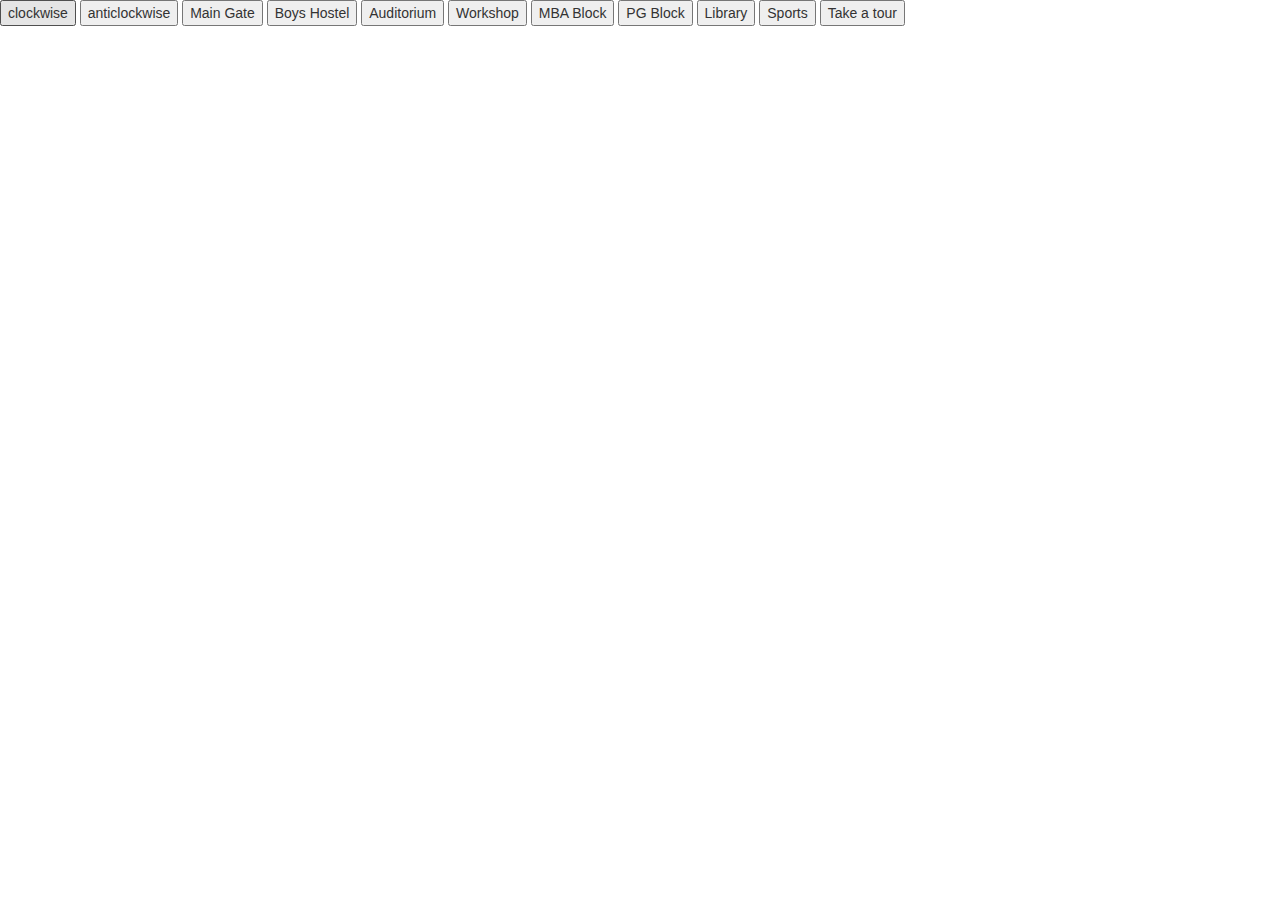
<file: Animation-in-maps/index.html>
<!DOCTYPE html>
<html>
  <meta content="text/html;charset=utf-8" http-equiv="Content-Type">
  <meta content="utf-8" http-equiv="encoding">
  <head>
  <meta name="viewport" content="width=device-width, initial-scale=1">
    <title>View Animation</title>
    <link rel="stylesheet" href="https://openlayers.org/en/v4.2.0/css/ol.css" type="text/css">
    <!-- The line below is only needed for old environments like Internet Explorer and Android 4.x -->
    <script src="https://cdn.polyfill.io/v2/polyfill.min.js?features=requestAnimationFrame,Element.prototype.classList,URL"></script>
    <script src="https://openlayers.org/en/v4.2.0/build/ol.js"></script>
<script src="https://code.jquery.com/jquery-2.2.3.min.js"></script>
    <link rel="stylesheet" href="https://maxcdn.bootstrapcdn.com/bootstrap/3.3.6/css/bootstrap.min.css">
    <script src="https://maxcdn.bootstrapcdn.com/bootstrap/3.3.6/js/bootstrap.min.js"></script>
<script src="icon.js"></script>     
<style>
      #map {
        position: relative;
      }
    </style>

</head>
  <body>
 
    <button id="rotate-left" title="Rotate clockwise">clockwise</button>
    <button id="rotate-right" title="Rotate counterclockwise">anticlockwise</button>
    <button id="pan-to-main_gate">Main Gate</button> 
   <button id="pan-to-boyshostel">Boys Hostel</button>
    <button id="elastic-to-auditorium">Auditorium</button>
    <button id="bounce-to-workshop">Workshop</button>
    <button id="spin-to-mba_block">MBA Block</button>
    <button id="fly-to-pg_block">PG Block</button>
    <button id="pan-to-library">Library</button>
    <button id="pan-to-sports">Sports</button>
    <button id="tour">Take a tour</button>
   <div id="map" class="map"><div id="popup"></div></div>
    <script>
      var main_gate = ol.proj.fromLonLat([75.85956, 30.86063]);
      var boyshostel = ol.proj.fromLonLat([75.86399, 30.86001]);
      var auditorium = ol.proj.fromLonLat([75.86068, 30.85885]);
      var workshop = ol.proj.fromLonLat([75.86165, 30.85957]);
      var mba_block = ol.proj.fromLonLat([75.86015, 30.85990]);
      var pg_block = ol.proj.fromLonLat([75.86029, 30.86040]);
      var library = ol.proj.fromLonLat([75.86034, 30.85832]);
      var sports = ol.proj.fromLonLat([75.86356, 30.85878]);

      var view = new ol.View({
        center: library,
        zoom: 19
      });

  var rasterLayer = new ol.layer.Tile({
        source: new ol.source.OSM({url: "https://lab.gdy.club/osm_tiles/{z}/{x}/{y}.png"}),
          crossOrigin: ''
        });

      var map = new ol.Map({
        target: 'map',
 layers: [rasterLayer, vectorLayer1, vectorLayer2,vectorLayer3,vectorLayer4,vectorLayer5,vectorLayer6,vectorLayer7,vectorLayer8],
       /* layers: [
          new ol.layer.Tile({
            preload: 4,
            source: new ol.source.OSM()
          })
        ],*/
        // Improve user experience by loading tiles while animating. Will make
        // animations stutter on mobile or slow devices.
        loadTilesWhileAnimating: true,
        view: view
      });

      // A bounce easing method (from https://github.com/DmitryBaranovskiy/raphael).
      function bounce(t) {
        var s = 7.5625, p = 2.75, l;
        if (t < (1 / p)) {
          l = s * t * t;
        } else {
          if (t < (2 / p)) {
            t -= (1.5 / p);
            l = s * t * t + 0.75;
          } else {
            if (t < (2.5 / p)) {
              t -= (2.25 / p);
              l = s * t * t + 0.9375;
            } else {
              t -= (2.625 / p);
              l = s * t * t + 0.984375;
            }
          }
        }
        return l;
      }

      // An elastic easing method (from https://github.com/DmitryBaranovskiy/raphael).
      function elastic(t) {
        return Math.pow(2, -10 * t) * Math.sin((t - 0.075) * (2 * Math.PI) / 0.3) + 1;
      }

      function onClick(id, callback) {
        document.getElementById(id).addEventListener('click', callback);
      }

      onClick('rotate-left', function() {
        view.animate({
          rotation: view.getRotation() + Math.PI / 2
        });
      });

      onClick('rotate-right', function() {
        view.animate({
          rotation: view.getRotation() - Math.PI / 2
        });
      });

      onClick('pan-to-library', function() {
        view.animate({
          center: library,
	  duration: 2000
        });
      });
      onClick('pan-to-main_gate', function() {
        view.animate({
          center: main_gate,
          duration: 2000
        });
      });

      onClick('pan-to-boyshostel', function() {
        view.animate({
          center: boyshostel,
          duration: 2000
        });
      });

      onClick('elastic-to-auditorium', function() {
        view.animate({
          center: auditorium,
          duration: 2000,
          easing: elastic
        });
      });

      onClick('bounce-to-workshop', function() {
        view.animate({
          center: workshop,
          duration: 2000,
          easing: bounce
        });
      });

      onClick('spin-to-mba_block', function() {
        view.animate({
          center: mba_block,
          rotation: 2 * Math.PI,
          duration: 2000
        });
      });

      function flyTo(location, done) {
        var duration = 2000;
        var zoom = view.getZoom();
        var parts = 2;
        var called = false;
        function callback(complete) {
          --parts;
          if (called) {
            return;
          }
          if (parts === 0 || !complete) {
            called = true;
            done(complete);
          }
        }
        view.animate({
          center: location,
          duration: duration
        }, callback);
        view.animate({
          zoom: zoom - 1,
          duration: duration / 2
        }, {
          zoom: zoom,
          duration: duration / 2
        }, callback);
      }

      onClick('fly-to-pg_block', function() {
        flyTo(pg_block, function() {});
      });
      onClick('pan-to-sports', function() {
        view.animate({
          center: sports,
          duration: 2000
        });
      });

      function tour() {
        var locations = [main_gate, pg_block, mba_block, auditorium, library, workshop,sports, boyshostel];
        var index = -1;
        function next(more) {
          if (more) {
            ++index;
            if (index < locations.length) {
              var delay = index === 0 ? 0 : 4000;
              setTimeout(function() {
                flyTo(locations[index], next);
              }, delay);
            } else {
              alert('Tour complete');
            }
          } else {
            alert('Tour cancelled');
          }
        }
        next(true);
      }

      onClick('tour', tour);
    </script>
<!--<script src="popup.js"></script>-->
  </body>
</html>
</file>
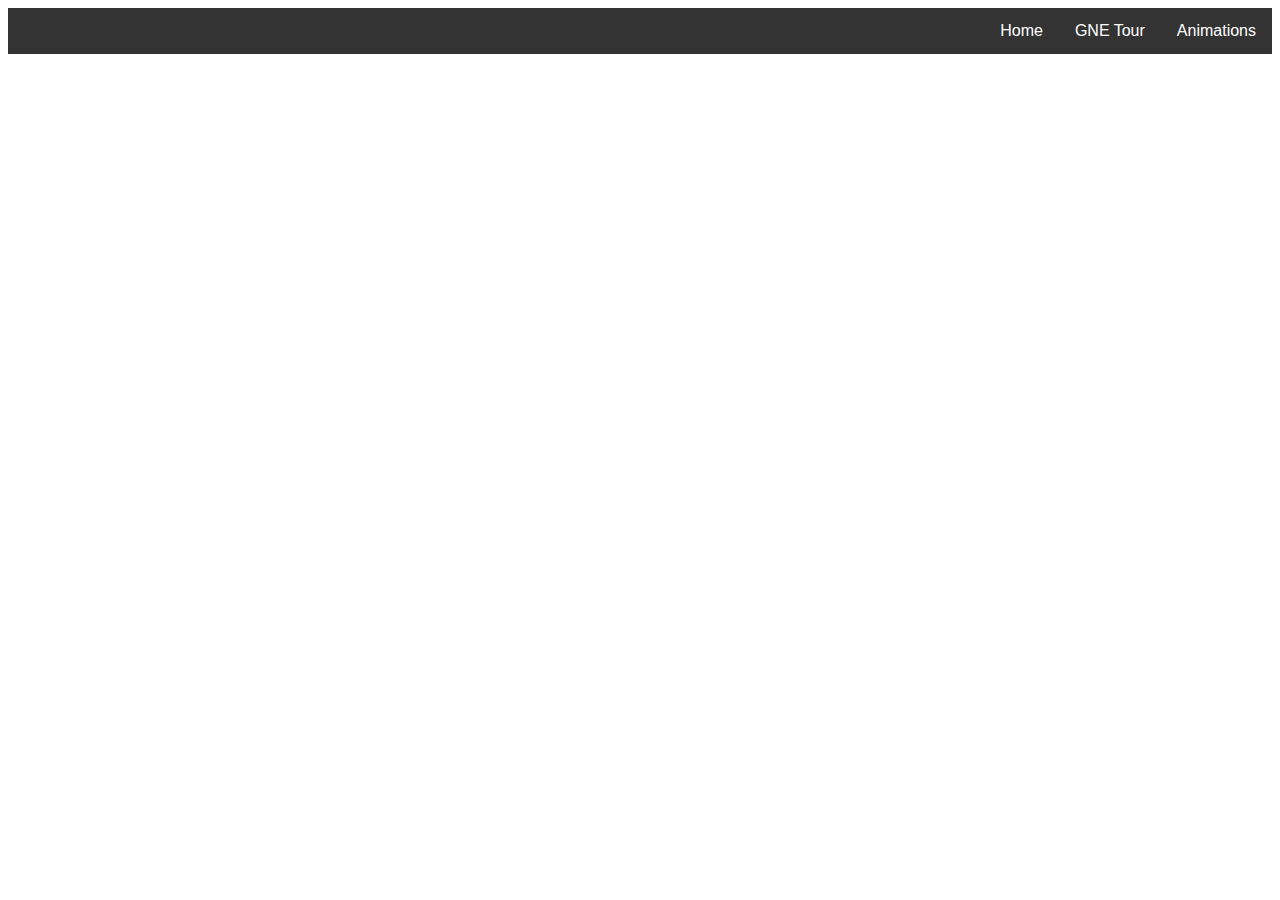
<file: FILE/index.html>
<!DOCTYPE html>
<html>
	<head>
		<meta content="text/html;charset=utf-8" http-equiv="Content-Type">
		<meta content="utf-8" http-equiv="encoding">
		<!--<meta name="viewport" content="width=device-width, initial-scale=1">-->
  		<title>View Animation</title>
    		<link rel="stylesheet" href="https://openlayers.org/en/v4.2.0/css/ol.css" type="text/css">
    		<!-- The line below is only needed for old environments like Internet Explorer and Android 4.x -->
    		<script src="https://cdn.polyfill.io/v2/polyfill.min.js?features=requestAnimationFrame,Element.prototype.classList,URL"></script>
    		<script src="https://openlayers.org/en/v4.2.0/build/ol.js"></script>
        	<script src="https://code.jquery.com/jquery-2.2.3.min.js"></script>
        	<link rel="stylesheet" href="header.css" type="text/css">   

   	</head>
	<style>
		#map {
  			position: relative;
			height:90%;
			width:98%;
		     }

	</style>
  	<body>

		<div class="container">
  			<div class="dropdown">
    				<button class="dropbtn" onclick="myFunction()">Animations</button>
    					<div class="dropdown-content" id="myDropdown">

 						<a id="rotate-left">Clockwise</a>
 						<a id="rotate-right">Anticlockwise</a>
 						<a id="pan-to-main_gate">Main Gate</a>
 						<a id="pan-to-boyshostel">Boys Hostel</a>
						<a id="elastic-to-auditorium">Auditorium</a>
						<a id="bounce-to-workshop">Workshop</a>
						<a id="spin-to-mba_block">MBA Block</a>
						<a id="fly-to-pg_block">PG Block</a>
						<a id="pan-to-library">Library</a>
						<a id="pan-to-sports">Sports</a></li>
					</div>
  			</div>
  				<a  onclick=tour();>GNE Tour</a>
				<a href="https://lab.gdy.club">Home</a>
		</div>
   		<div id="map" class="map"></div>

 		<script>
      			var main_gate = ol.proj.fromLonLat([75.85956, 30.86063]);
      			var boyshostel = ol.proj.fromLonLat([75.86399, 30.86001]);
      			var auditorium = ol.proj.fromLonLat([75.86068, 30.85885]);
      			var workshop = ol.proj.fromLonLat([75.86165, 30.85957]);
      			var mba_block = ol.proj.fromLonLat([75.86015, 30.85990]);
      			var pg_block = ol.proj.fromLonLat([75.86029, 30.86040]);
      			var library = ol.proj.fromLonLat([75.86035, 30.85829]);
      			var sports = ol.proj.fromLonLat([75.86356, 30.85878]);


      			var view = new ol.View({
        		center: mba_block,
        		zoom: 19
      			});

      			var map = new ol.Map({
        		target: 'map',
        		layers: [
        	  	new ol.layer.Tile({
        	    	preload: 4,
        	    	source: new ol.source.OSM({url: "../../osm_tiles/{z}/{x}/{y}.png"})
        	  	})
        		],
			controls: ol.control.defaults({
			        attributionOptions: /** @type {olx.control.AttributionOptions} */ ({
				      
				collapsible: false
		                })
		        }).extend([
			new ol.control.ScaleLine()
	 		]),
        		// Improve user experience by loading tiles while animating. Will make
        		// animations stutter on mobile or slow devices.
        		loadTilesWhileAnimating: true,
        		view: view
      			});


			function myFunction() {
    			document.getElementById("myDropdown").classList.toggle("show");
			}

			// Close the dropdown if the user clicks outside of it
			window.onclick = function(e) {
  			if (!e.target.matches('.dropbtn')) {
    			var myDropdown = document.getElementById("myDropdown");
      			if (myDropdown.classList.contains('show')) {
        		myDropdown.classList.remove('show');
      			}
  			}
			}
		</script>
		<script src="animations.js"></script>
		<script src="permanent_link.js"></script>
	</body>
</html>
</file>
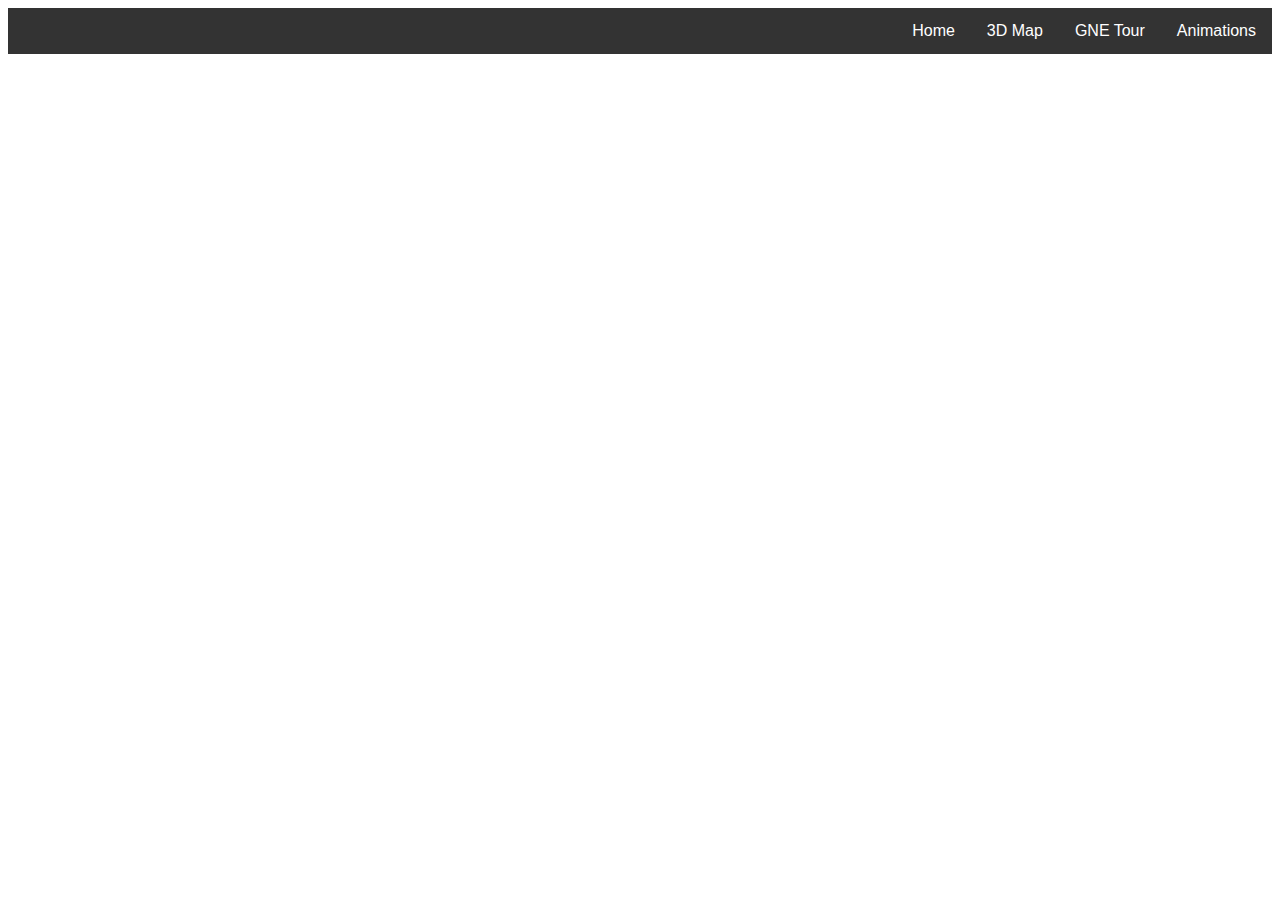
<file: GNE_Map/index.html>
<!DOCTYPE html>
<html>
	<head>
		<meta content="text/html;charset=utf-8" http-equiv="Content-Type">
		<meta content="utf-8" http-equiv="encoding">
		<!--<meta name="viewport" content="width=device-width, initial-scale=1">-->
  		<title>View Animation</title>
    		<link rel="stylesheet" href="https://openlayers.org/en/v4.2.0/css/ol.css" type="text/css">
    		<!-- The line below is only needed for old environments like Internet Explorer and Android 4.x -->
    		<script src="https://cdn.polyfill.io/v2/polyfill.min.js?features=requestAnimationFrame,Element.prototype.classList,URL"></script>
    		<script src="https://openlayers.org/en/v4.2.0/build/ol.js"></script>
        	<script src="https://code.jquery.com/jquery-2.2.3.min.js"></script>
        	<link rel="stylesheet" href="header.css" type="text/css">   
		<script src="icon.js"></script>
   	</head>
	<style>
		#map {
  			position: relative;
			height:90%;
			width:98%;
		     }

	</style>
  	<body>

		<div class="container">
  			<div class="dropdown">
    				<button class="dropbtn" onclick="myFunction()">Animations</button>
    					<div class="dropdown-content" id="myDropdown">

 						<a id="rotate-left">Clockwise</a>
 						<a id="rotate-right">Anticlockwise</a>
 						<a id="pan-to-main_gate">Main Gate</a>
 						<a id="pan-to-boyshostel">Boys Hostel</a>
						<a id="elastic-to-auditorium">Auditorium</a>
						<a id="bounce-to-workshop">Workshop</a>
						<a id="spin-to-mba_block">MBA Block</a>
						<a id="fly-to-pg_block">PG Block</a>
						<a id="pan-to-library">Library</a>
						<a id="pan-to-sports">Sports</a>
						<a id="tour">Take a tour</a>
					</div>
  			</div>
  				<a  onclick=tour();>GNE Tour</a>
				<a href="https://lab.gdy.club/dist/">3D Map</a>
				<a href="https://lab.gdy.club">Home</a>
		</div>
   		<div id="map" class="map"></div>

 		<script>
      			var main_gate = ol.proj.fromLonLat([75.85956, 30.86063]);
      			var boyshostel = ol.proj.fromLonLat([75.86399, 30.86001]);
      			var auditorium = ol.proj.fromLonLat([75.86068, 30.85885]);
      			var workshop = ol.proj.fromLonLat([75.86165, 30.85957]);
      			var mba_block = ol.proj.fromLonLat([75.86015, 30.85990]);
      			var pg_block = ol.proj.fromLonLat([75.86029, 30.86040]);
      			var library = ol.proj.fromLonLat([75.86035, 30.85829]);
      			var sports = ol.proj.fromLonLat([75.86356, 30.85878]);


			var rasterLayer = new ol.layer.Tile({
        		source: new ol.source.OSM({url: "../../osm_tiles/{z}/{x}/{y}.png"}),
          		crossOrigin: ''
        		});



      			var view = new ol.View({
        		center: mba_block,
        		zoom: 19
      			});

      			var map = new ol.Map({
        		target: 'map',
 			layers: [rasterLayer, vectorLayer1, vectorLayer2,vectorLayer3,vectorLayer4,vectorLayer5,vectorLayer6,vectorLayer7,vectorLayer8],
			controls: ol.control.defaults({
			        attributionOptions: /** @type {olx.control.AttributionOptions} */ ({
				      
				collapsible: false
		                })
		        }).extend([
			new ol.control.ScaleLine()
	 		]),
        		// Improve user experience by loading tiles while animating. Will make
        		// animations stutter on mobile or slow devices.
        		loadTilesWhileAnimating: true,
        		view: view
      			});


			function myFunction() {
    			document.getElementById("myDropdown").classList.toggle("show");
			}

			// Close the dropdown if the user clicks outside of it
			window.onclick = function(e) {
  			if (!e.target.matches('.dropbtn')) {
    			var myDropdown = document.getElementById("myDropdown");
      			if (myDropdown.classList.contains('show')) {
        		myDropdown.classList.remove('show');
      			}
  			}
			}
		</script>
		<script src="animations.js"></script>
		<script src="permanent_link.js"></script>
	</body>
</html>
</file>
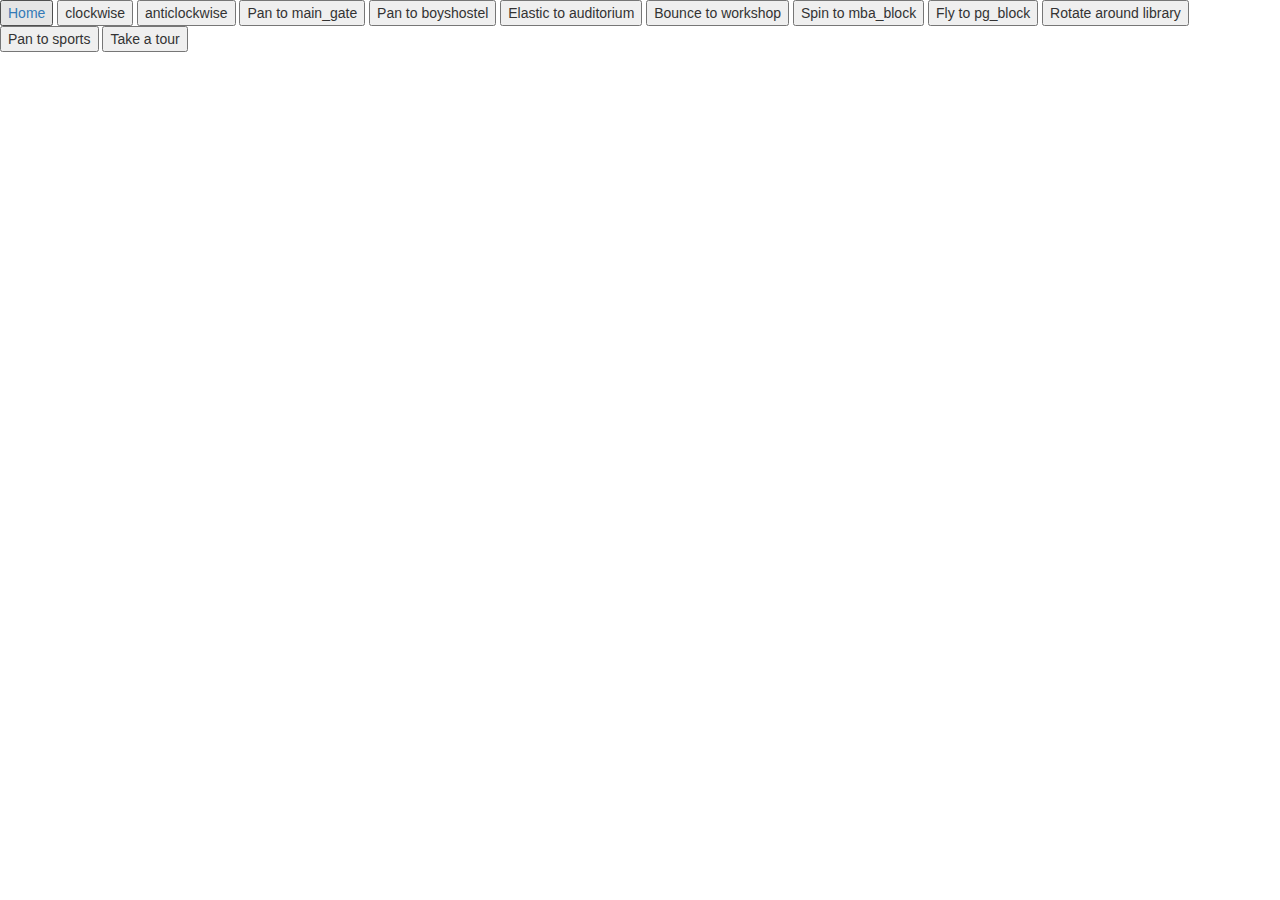
<file: Animation-in-maps/abhi.html>
<!DOCTYPE html>
<html>
<meta content="text/html;charset=utf-8" http-equiv="Content-Type">
<meta content="utf-8" http-equiv="encoding">

  <head>
    <title>View Animation</title>
    <link rel="stylesheet" href="https://openlayers.org/en/v4.2.0/css/ol.css" type="text/css">
    <!-- The line below is only needed for old environments like Internet Explorer and Android 4.x -->
    <script src="https://cdn.polyfill.io/v2/polyfill.min.js?features=requestAnimationFrame,Element.prototype.classList,URL"></script>
    <script src="https://openlayers.org/en/v4.2.0/build/ol.js"></script>

<script src="https://code.jquery.com/jquery-2.2.3.min.js"></script>
    <link rel="stylesheet" href="https://maxcdn.bootstrapcdn.com/bootstrap/3.3.6/css/bootstrap.min.css">
    <script src="https://maxcdn.bootstrapcdn.com/bootstrap/3.3.6/js/bootstrap.min.js"></script>
<script src="icon.js"></script>    
<style>
      #map {
        position: relative;
      }
    </style>


  </head>
  <body>
 <button><a href="https://lab.gdy.club">Home</a></button>

    <button id="rotate-left" title="Rotate clockwise">clockwise</button>
    <button id="rotate-right" title="Rotate counterclockwise">anticlockwise</button>
    <button id="pan-to-main_gate">Pan to main_gate</button> 
   <button id="pan-to-boyshostel">Pan to boyshostel</button>
    <button id="elastic-to-auditorium">Elastic to auditorium</button>
    <button id="bounce-to-workshop">Bounce to workshop</button>
    <button id="spin-to-mba_block">Spin to mba_block</button>
    <button id="fly-to-pg_block">Fly to pg_block</button>
    <button id="rotate-around-library">Rotate around library</button>
    <button id="pan-to-sports">Pan to sports</button>
    <button id="tour">Take a tour</button>
   <div id="map" class="map"><div id="popup"></div>
    <script>
      var main_gate = ol.proj.fromLonLat([75.85956, 30.86063]);
      var boyshostel = ol.proj.fromLonLat([75.86399, 30.86001]);
      var auditorium = ol.proj.fromLonLat([75.86068, 30.85885]);
      var workshop = ol.proj.fromLonLat([75.86165, 30.85957]);
      var mba_block = ol.proj.fromLonLat([75.86015, 30.85990]);
      var pg_block = ol.proj.fromLonLat([75.86029, 30.86040]);
      var library = ol.proj.fromLonLat([75.86035, 30.85829]);
      var sports = ol.proj.fromLonLat([75.86356, 30.85878]);

      var view = new ol.View({
        center: mba_block,
        zoom: 19
      });

      var rasterLayer = new ol.layer.Tile({
        source: new ol.source.OSM(),
          crossOrigin: ''
        });



      var map = new ol.Map({
        target: 'map',
        layers: [rasterLayer, vectorLayer1, vectorLayer2,vectorLayer3,vectorLayer4,vectorLayer5,vectorLayer6,vectorLayer7,vectorLayer8],
        // Improve user experience by loading tiles while animating. Will make
        // anim""ations stutter on mobile or slow devices.
        loadTilesWhileAnimating: true,
        view: view
      });

      // A bounce easing method (from https://github.com/DmitryBaranovskiy/raphael).
      function bounce(t) {
        var s = 7.5625, p = 2.75, l;
        if (t < (1 / p)) {
          l = s * t * t;
        } else {
          if (t < (2 / p)) {
            t -= (1.5 / p);
            l = s * t * t + 0.75;
          } else {
            if (t < (2.5 / p)) {
              t -= (2.25 / p);
              l = s * t * t + 0.9375;
            } else {
              t -= (2.625 / p);
              l = s * t * t + 0.984375;
            }
          }
        }
        return l;
      }

      // An elastic easing method (from https://github.com/DmitryBaranovskiy/raphael).
      function elastic(t) {
        return Math.pow(2, -10 * t) * Math.sin((t - 0.075) * (2 * Math.PI) / 0.3) + 1;
      }

      function onClick(id, callback) {
        document.getElementById(id).addEventListener('click', callback);
      }

      onClick('rotate-left', function() {
        view.animate({
          rotation: view.getRotation() + Math.PI / 2
        });
      });

      onClick('rotate-right', function() {
        view.animate({
          rotation: view.getRotation() - Math.PI / 2
        });
      });

      onClick('rotate-around-library', function() {
        view.animate({
          rotation: view.getRotation() + 2 * Math.PI,
          anchor: library
        });
      });
      onClick('pan-to-main_gate', function() {
        view.animate({
          center: main_gate,
          duration: 2000
        });
      });

      onClick('pan-to-boyshostel', function() {
        view.animate({
          center: boyshostel,
          duration: 2000
        });
      });

      onClick('elastic-to-auditorium', function() {
        view.animate({
          center: auditorium,
          duration: 2000,
          easing: elastic
        });
      });

      onClick('bounce-to-workshop', function() {
        view.animate({
          center: workshop,
          duration: 2000,
          easing: bounce
        });
      });

      onClick('spin-to-mba_block', function() {
        view.animate({
          center: mba_block,
          rotation: 2 * Math.PI,
          duration: 2000
        });
      });

      function flyTo(location, done) {
        var duration = 2000;
        var zoom = view.getZoom();
        var parts = 2;
        var called = false;
        function callback(complete) {
          --parts;
          if (called) {
            return;
          }
          if (parts === 0 || !complete) {
            called = true;
            done(complete);
          }
        }
        view.animate({
          center: location,
          duration: duration
        }, callback);
        view.animate({
          zoom: zoom - 1,
          duration: duration / 2
        }, {
          zoom: zoom,
          duration: duration / 2
        }, callback);
      }

      onClick('fly-to-pg_block', function() {
        flyTo(pg_block, function() {});
      });
      onClick('pan-to-sports', function() {
        view.animate({
          center: sports,
          duration: 2000
        });
      });

      function tour() {
        var locations = [main_gate, pg_block, mba_block, auditorium, library, workshop,sports, boyshostel];
        var index = -1;
        function next(more) {
          if (more) {
            ++index;
            if (index < locations.length) {
              var delay = index === 0 ? 0 : 4000;
              setTimeout(function() {
                flyTo(locations[index], next);
              }, delay);
            } else {
              alert('Tour complete');
            }
          } else {
            alert('Tour cancelled');
          }
        }
        next(true);
      }

      onClick('tour', tour);
    </script>
<script src="popup.js"></script>
  </body>
</html>
</file>
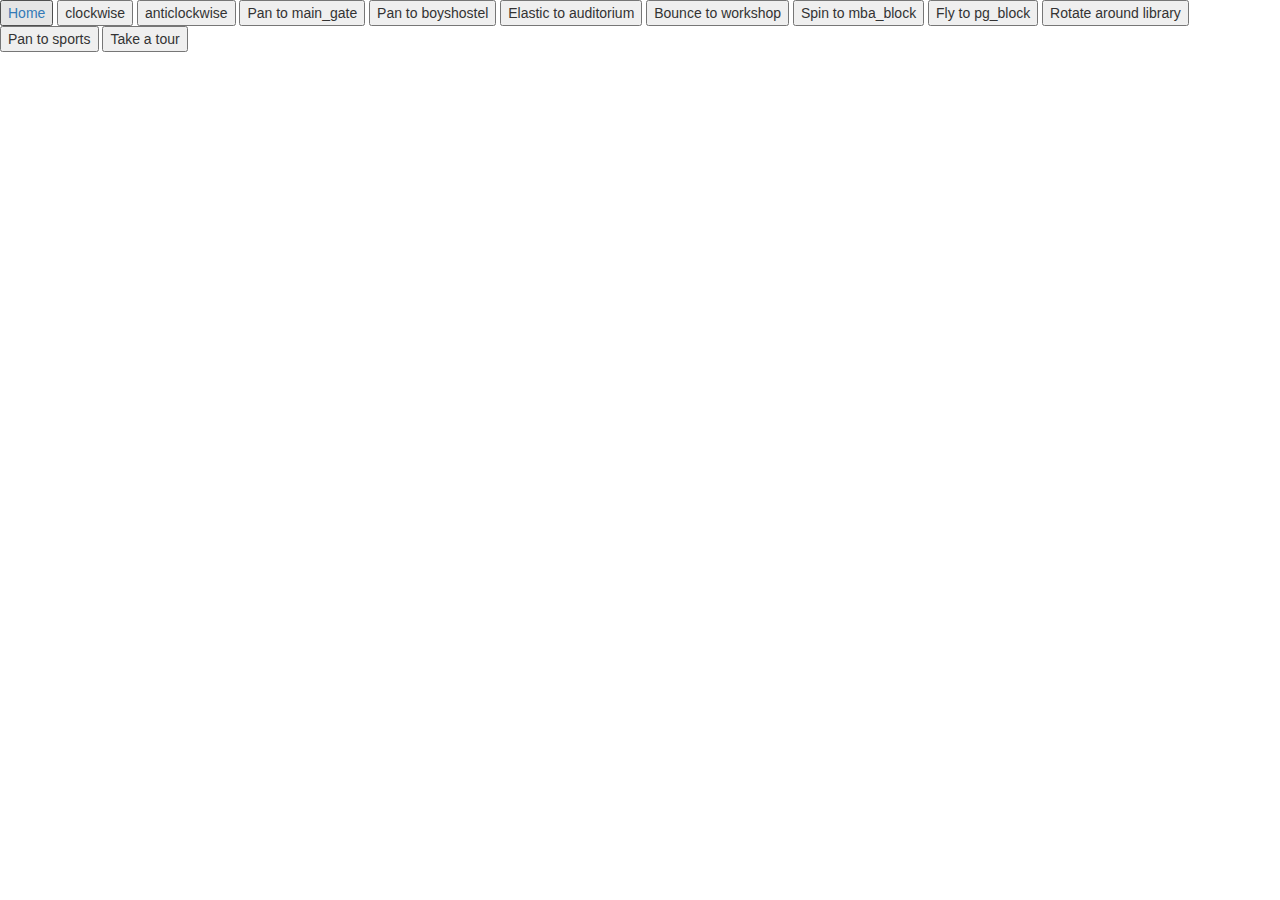
<file: Animation-in-maps/indexold.html>
<!DOCTYPE html>
<html>
<meta content="text/html;charset=utf-8" http-equiv="Content-Type">
<meta content="utf-8" http-equiv="encoding">

  <head>
    <title>View Animation</title>
    <link rel="stylesheet" href="https://openlayers.org/en/v4.2.0/css/ol.css" type="text/css">
    <!-- The line below is only needed for old environments like Internet Explorer and Android 4.x -->
    <script src="https://cdn.polyfill.io/v2/polyfill.min.js?features=requestAnimationFrame,Element.prototype.classList,URL"></script>
    <script src="https://openlayers.org/en/v4.2.0/build/ol.js"></script>

    <script src="https://code.jquery.com/jquery-2.2.3.min.js"></script>
    <link rel="stylesheet" href="https://maxcdn.bootstrapcdn.com/bootstrap/3.3.6/css/bootstrap.min.css">
    <script src="https://maxcdn.bootstrapcdn.com/bootstrap/3.3.6/js/bootstrap.min.js"></script>



<script src="icon.js"></script>  
</head>
  <body>
 <button><a href="https://lab.gdy.club">Home</a></button>

    <button id="rotate-left" title="Rotate clockwise">clockwise</button>
    <button id="rotate-right" title="Rotate counterclockwise">anticlockwise</button>
    <button id="pan-to-main_gate">Pan to main_gate</button> 
   <button id="pan-to-boyshostel">Pan to boyshostel</button>
    <button id="elastic-to-auditorium">Elastic to auditorium</button>
    <button id="bounce-to-workshop">Bounce to workshop</button>
    <button id="spin-to-mba_block">Spin to mba_block</button>
    <button id="fly-to-pg_block">Fly to pg_block</button>
    <button id="rotate-around-library">Rotate around library</button>
    <button id="pan-to-sports">Pan to sports</button>
    <button id="tour">Take a tour</button>
   <div id="map" class="map"></div>
    <script>
      var main_gate = ol.proj.fromLonLat([75.85956, 30.86063]);
      var boyshostel = ol.proj.fromLonLat([75.86399, 30.86001]);
      var auditorium = ol.proj.fromLonLat([75.86068, 30.85885]);
      var workshop = ol.proj.fromLonLat([75.86165, 30.85957]);
      var mba_block = ol.proj.fromLonLat([75.86015, 30.85990]);
      var pg_block = ol.proj.fromLonLat([75.86029, 30.86040]);
      var library = ol.proj.fromLonLat([75.86035, 30.85829]);
      var sports = ol.proj.fromLonLat([75.86356, 30.85878]);


      var view = new ol.View({
        center: mba_block,
        zoom: 19
      });
var rasterLayer = new ol.layer.Tile({
source: new ol.source.OSM({url:"../osm_tiles/{z}/{x}/{y}.png"}),    
crossOrigin: ''
  });


      var map = new ol.Map({
        target: 'map',
//        layers: [
  //        new ol.layer.Tile({
layers: [rasterLayer, vectorLayer1, vectorLayer2,vectorLayer3,vectorLayer4,vectorLayer5,vectorLayer6,vectorLayer7,vectorLayer8],
            preload: 4,
            //source: new ol.source.OSM({url:"../osm_tiles/{z}/{x}/{y}.png"})
         // })
        //],
        // Improve user experience by loading tiles while animating. Will make
        // anim""ations stutter on mobile or slow devices.
        loadTilesWhileAnimating: true,
        view: view
      });

      // A bounce easing method (from https://github.com/DmitryBaranovskiy/raphael).
      function bounce(t) {
        var s = 7.5625, p = 2.75, l;
        if (t < (1 / p)) {
          l = s * t * t;
        } else {
          if (t < (2 / p)) {
            t -= (1.5 / p);
            l = s * t * t + 0.75;
          } else {
            if (t < (2.5 / p)) {
              t -= (2.25 / p);
              l = s * t * t + 0.9375;
            } else {
              t -= (2.625 / p);
              l = s * t * t + 0.984375;
            }
          }
        }
        return l;
      }

      // An elastic easing method (from https://github.com/DmitryBaranovskiy/raphael).
      function elastic(t) {
        return Math.pow(2, -10 * t) * Math.sin((t - 0.075) * (2 * Math.PI) / 0.3) + 1;
      }

      function onClick(id, callback) {
        document.getElementById(id).addEventListener('click', callback);
      }

      onClick('rotate-left', function() {
        view.animate({
          rotation: view.getRotation() + Math.PI / 2
        });
      });

      onClick('rotate-right', function() {
        view.animate({
          rotation: view.getRotation() - Math.PI / 2
        });
      });

      onClick('rotate-around-library', function() {
        view.animate({
          rotation: view.getRotation() + 2 * Math.PI,
          anchor: library
        });
      });
      onClick('pan-to-main_gate', function() {
        view.animate({
          center: main_gate,
          duration: 2000
        });
      });

      onClick('pan-to-boyshostel', function() {
        view.animate({
          center: boyshostel,
          duration: 2000
        });
      });

      onClick('elastic-to-auditorium', function() {
        view.animate({
          center: auditorium,
          duration: 2000,
          easing: elastic
        });
      });

      onClick('bounce-to-workshop', function() {
        view.animate({
          center: workshop,
          duration: 2000,
          easing: bounce
        });
      });

      onClick('spin-to-mba_block', function() {
        view.animate({
          center: mba_block,
          rotation: 2 * Math.PI,
          duration: 2000
        });
      });

      function flyTo(location, done) {
        var duration = 2000;
        var zoom = view.getZoom();
        var parts = 2;
        var called = false;
        function callback(complete) {
          --parts;
          if (called) {
            return;
          }
          if (parts === 0 || !complete) {
            called = true;
            done(complete);
          }
        }
        view.animate({
          center: location,
          duration: duration
        }, callback);
        view.animate({
          zoom: zoom - 1,
          duration: duration / 2
        }, {
          zoom: zoom,
          duration: duration / 2
        }, callback);
      }

      onClick('fly-to-pg_block', function() {
        flyTo(pg_block, function() {});
      });
      onClick('pan-to-sports', function() {
        view.animate({
          center: sports,
          duration: 2000
        });
      });

      function tour() {
        var locations = [main_gate, pg_block, mba_block, auditorium, library, workshop,sports, boyshostel];
        var index = -1;
        function next(more) {
          if (more) {
            ++index;
            if (index < locations.length) {
              var delay = index === 0 ? 0 : 4000;
              setTimeout(function() {
                flyTo(locations[index], next);
              }, delay);
            } else {
              alert('Tour complete');
            }
          } else {
            alert('Tour cancelled');
          }
        }
        next(true);
      }

      onClick('tour', tour);
    </script>
<script src="popup.js"></script>
  </body>
</html>
</file>
<file: FILE/header.css>
.container {
    overflow: hidden;
    background-color: #333;
    font-family: Arial;
}

.container a {
    float: right;
    font-size: 16px;
    color: white;
    text-align: center;
    padding: 14px 16px;
    text-decoration: none;
}

.dropdown {
    float: right;
    overflow: hidden;
}

.dropdown .dropbtn {
    cursor: pointer;
    font-size: 16px;
    border: none;
    outline: none;
    color: white;
    padding: 14px 16px;
    background-color: inherit;
}

.container a:hover, .dropdown:hover .dropbtn {
    background-color: red;
}

.dropdown-content {
    display: none;
    position: absolute;
    background-color: #f9f9f9;
    min-width: 160px;
    box-shadow: 0px 8px 16px 0px rgba(0,0,0,0.2);
    z-index: 1;
}

.dropdown-content a {
    float: none;
    color: black;
    padding: 12px 16px;
    text-decoration: none;
    display: block;
    text-align: left;
}

.dropdown-content a:hover {
    background-color: #ddd;
}

.show {
    display: block;
}
</file>
<file: GNE_Map/header.css>
.container {
    overflow: hidden;
    background-color: #333;
    font-family: Arial;
}

.container a {
    float: right;
    font-size: 16px;
    color: white;
    text-align: center;
    padding: 14px 16px;
    text-decoration: none;
}

.dropdown {
    float: right;
    overflow: hidden;
}

.dropdown .dropbtn {
    cursor: pointer;
    font-size: 16px;
    border: none;
    outline: none;
    color: white;
    padding: 14px 16px;
    background-color: inherit;
}

.container a:hover, .dropdown:hover .dropbtn {
    background-color: red;
}

.dropdown-content {
    display: none;
    position: absolute;
    background-color: #f9f9f9;
    min-width: 160px;
    box-shadow: 0px 8px 16px 0px rgba(0,0,0,0.2);
    z-index: 1;
}

.dropdown-content a {
    float: none;
    color: black;
    padding: 12px 16px;
    text-decoration: none;
    display: block;
    text-align: left;
}

.dropdown-content a:hover {
    background-color: #ddd;
}

.show {
    display: block;
}
</file>
